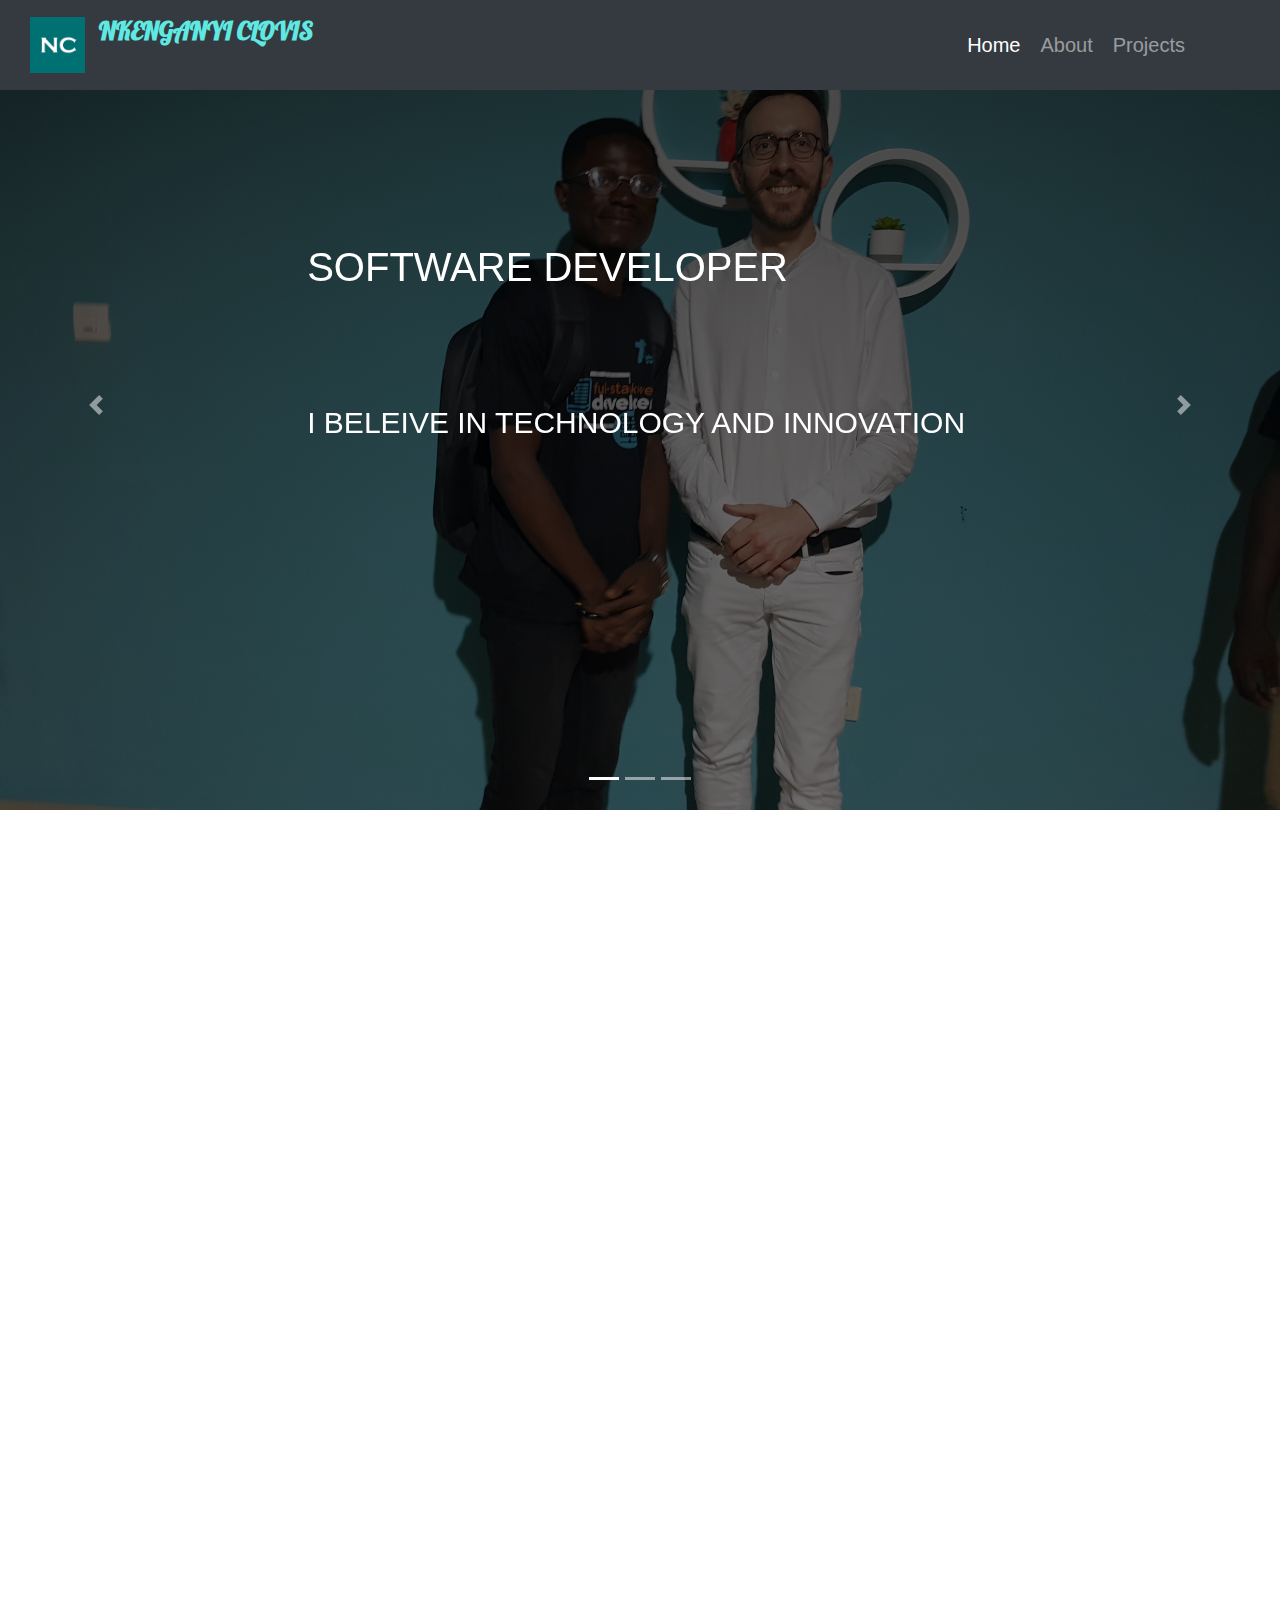
<file: index.html>
<!DOCTYPE html>
<html lang="en">
    <head>
        <meta charset="utf-8">
        <meta name='viewport' content='width=device-width, initial-scale=1.0'>
        <link rel="stylesheet" type="text/css" href="assets/main.css">
        <link rel="stylesheet" href="https://stackpath.bootstrapcdn.com/bootstrap/4.4.1/css/bootstrap.min.css" integrity="sha384-Vkoo8x4CGsO3+Hhxv8T/Q5PaXtkKtu6ug5TOeNV6gBiFeWPGFN9MuhOf23Q9Ifjh" crossorigin="anonymous">
        <script src="https://code.jquery.com/jquery-3.4.1.slim.min.js" integrity="sha384-J6qa4849blE2+poT4WnyKhv5vZF5SrPo0iEjwBvKU7imGFAV0wwj1yYfoRSJoZ+n" crossorigin="anonymous"></script>
        <script src="https://cdn.jsdelivr.net/npm/popper.js@1.16.0/dist/umd/popper.min.js" integrity="sha384-Q6E9RHvbIyZFJoft+2mJbHaEWldlvI9IOYy5n3zV9zzTtmI3UksdQRVvoxMfooAo" crossorigin="anonymous"></script>
        <script src="https://stackpath.bootstrapcdn.com/bootstrap/4.4.1/js/bootstrap.min.js" integrity="sha384-wfSDF2E50Y2D1uUdj0O3uMBJnjuUD4Ih7YwaYd1iqfktj0Uod8GCExl3Og8ifwB6" crossorigin="anonymous"></script>
        <link href="https://unpkg.com/aos@2.3.1/dist/aos.css" rel="stylesheet">
        <script src="https://unpkg.com/aos@2.3.1/dist/aos.js"></script>
        <link rel="stylesheet" href="https://fonts.googleapis.com/css?family=Galada|Lato|Pacifico|Sriracha&display=swap">

        <title>My Portfolio</title>
    </head>
        <body>
           
                <!-- Navigation -->
<nav class="navbar navbar-expand-lg navbar-dark bg-dark fixed-top">
    <div class="container">
      <img src="assets/icons/nc-color.png" alt="logo-icon" class="logo-icon">
      <a class="navbar-brand" href="https://www.facebook.com/nkenganyi.clovis.1?fref=comp"><p class="logo-name">NKENGANYI CLOVIS</p></a>
      <button class="navbar-toggler" type="button" data-toggle="collapse" data-target="#navbarResponsive" aria-controls="navbarResponsive" aria-expanded="false" aria-label="Toggle navigation">
            <span class="navbar-toggler-icon"></span>
          </button>
      <div class="collapse navbar-collapse" id="navbarResponsive">
        <ul class="navbar-nav ml-auto">
          <li class="nav-item active">
            <a class="nav-link" href="#">Home
                  <span class="sr-only">(current)</span>
                </a>
          </li>
          <li class="nav-item">
            <a class="nav-link" href="about.html">About</a>
          </li>
          <li class="nav-item">
            <a class="nav-link" href="services.html">Projects</a>
          </li>
        </ul>
      </div>
    </div>
  </nav>     

<!--Carousel Wrapper-->
<div id="carousel-example-1z" class="carousel slide carousel-fade" data-ride="carousel">
    <!--Indicators-->
    <ol class="carousel-indicators">
      <li data-target="#carousel-example-1z" data-slide-to="0" class="active"></li>
      <li data-target="#carousel-example-1z" data-slide-to="1"></li>
      <li data-target="#carousel-example-1z" data-slide-to="2"></li>
    </ol>
    <!--/.Indicators-->
    <!--Slides-->
    <div class="carousel-inner" role="listbox">
      <!--First slide-->
      <div class="carousel-item active hero-img1">
        <div class="main-caption">
          <h2 class="main-caption-text" data-aos="fade-right" data-aos-duration="3000">SOFTWARE DEVELOPER</h2>
        </div>
      <h4 class="hero-text" data-aos="zoom-out-down" data-aos-duration="3000">
        I BELEIVE IN TECHNOLOGY AND INNOVATION
      </h4>
      </div>
      <!--/First slide-->

      <!--Second slide-->
      <div class="carousel-item hero-img2">
          <div class="main-caption">
            <h2 class="main-caption-text">SOFTWARE DEVELOPER</h2>
          </div>
          <h4 class="hero-text">
            I BELEIVE IN TECHNOLOGY AND INNOVATION
          </h4>
      </div>
      <!--/Second slide-->

      <!--Third slide-->
      <div class="carousel-item hero-img3">
          <div class="main-caption">
            <h2 class="main-caption-text">SOFTWARE DEVELOPER</h2>
          </div>
          <h4 class="hero-text">
            I BELEIVE IN TECHNOLOGY AND INNOVATION
          </h4>
      </div>
      <!--/Third slide-->
    </div>
    <!--/.Slides-->


    <!--Controls-->
    <a class="carousel-control-prev" href="#carousel-example-1z" role="button" data-slide="prev">
      <span class="carousel-control-prev-icon" aria-hidden="true"></span>
      <span class="sr-only">Previous</span>
    </a>
    <a class="carousel-control-next" href="#carousel-example-1z" role="button" data-slide="next">
      <span class="carousel-control-next-icon" aria-hidden="true"></span>
      <span class="sr-only">Next</span>
    </a>
    <!--/.Controls-->
  </div>
  <!--/.Carousel Wrapper-->
  
  

<section class="jumbotron" data-aos="fade-up" data-aos-duration="3000">
  <div class="container-fluid">
    <div class="row">
      <div class="col-lg-12 section-features">
        <p class="article-1">
          <strong>Nkenganyi</strong> Tajocha Clovis is a tech enthusiast who has a vision and this vision 
          is aimed at changing technology in Cameroon as a whole, and putting Cameroon on 
          the map when it comes to technology.<br /> This is my Portfolio site which is aimed at showcasing 
          my personality that the world needs to know, be it career-wise (in the field of technology and business).
          <br />As a young man, i tend to be very passionate about entrepreneurship which is important to my 
          daily growth in life, psychologically and financially.
        </p>
        <h3 class="section-header" >The Entrepreneurial Mindset</h3>
        <p class="article-2">
          The entrepreneurial mindset is a mindset which deals with a certain way of thinking<br />
          It is the way in which you approach challenges and mistakes. It is about an inherent 
          need to improve your  skill set and to try and try again.<br />
        </p>
        <p class="article-3">  
          <strong style="color: #1c87c9; margin-top: 70px;">Why is it important??</strong><br /> The entrepreneurial mindset is what you need to propel yourself forward.<br />
          This mindset can dim as you get entrenched in the daily grind of entrepreneurship.<br />
          But by making an effort to embody this mindset, you position yourself to meet everyday 
          challenges and experience growth.
        </p>
      </div>
    </div>
  </div>
</section>



        <div class="bd-example" data-aos="fade-up" data-aos-duration="3000">
            <div id="carouselExampleCaptions" class="carousel slide" data-ride="carousel">
              <ol class="carousel-indicators">
                <li data-target="#carouselExampleCaptions" data-slide-to="0" class="active"></li>
                <li data-target="#carouselExampleCaptions" data-slide-to="1"></li>
                <li data-target="#carouselExampleCaptions" data-slide-to="2"></li>
              </ol>
              <div class="carousel-inner">
                <div class="carousel-item active">
                  <img src="assets/images/Dr.Gervais.jpg" class="d-block-1 w-100" alt="itext-align: center;">
                  <div class="carousel-caption d-none d-md-block">
                    <h5>EVENTS AT SEVEN ACADEMY</h5>
                  </div>
                </div>
                <div class="carousel-item">
                  <img src="assets/images/group-photo.jpg" class="d-block-1 w-100" alt="images/hero-img.jpg">
                  <div class="carousel-caption d-none d-md-block">
                    <h5>EVENTS AT SEVEN ACADEMY</h5>
                  </div>
                </div>
                <div class="carousel-item">
                  <img src="assets/images/conference.jpg" class="d-block-1 w-100" alt="images/hero-img.jpg">
                  <div class="carousel-caption d-none d-md-block">
                    <h5>TEVENTS AT SEVEN ACADEMY</h5>
                  </div>
                </div>
              </div>
              <a class="carousel-control-prev" href="#carouselExampleCaptions" role="button" data-slide="prev">
                <span class="carousel-control-prev-icon" aria-hidden="true"></span>
                <span class="sr-only">Previous</span>
              </a>
              <a class="carousel-control-next" href="#carouselExampleCaptions" role="button" data-slide="next">
                <span class="carousel-control-next-icon" aria-hidden="true"></span>
                <span class="sr-only">Next</span>
              </a>
            </div>
          </div>

      

<!-- Button trigger modal -->
<button type="button" class="btn btn-follow btn-primary" data-toggle="modal" data-target="#exampleModalScrollable">
  Follow Me!
</button>

<!-- Modal -->
<div class="modal fade" id="exampleModalScrollable" tabindex="-1" role="dialog" aria-labelledby="exampleModalScrollableTitle" aria-hidden="true">
  <div class="modal-dialog modal-dialog-scrollable" role="document">
    <div class="modal-content">
      <div class="modal-header">
        <h5 class="modal-title" id="exampleModalScrollableTitle">MY SOCIAL MEDIA PLATFORMS</h5>
        <button type="button" class="close" data-dismiss="modal" aria-label="Close">
          <span aria-hidden="true">&times;</span>
        </button>
      </div>
      <div class="modal-body">
       You can get in touch with me through the following social media links below:
       <div class="modal-logo">
         <p><a href="https://www.facebook.com/nkenganyi.clovis.1?fref=comp"><img src ="assets/icons/facebook.svg" class="modal-logos"></a></p>
         <p><a href="https://www.pinterest.com/sociale965/"><img src ="assets/icons/pinterest.png" class="modal-logos"></a></p>
      </div>
      </div>
      <div class="modal-footer">
        <button type="button" class="btn btn-danger" data-dismiss="modal">Close</button>
      </div>
    </div>
  </div>
</div>

            <footer>
              <div class="mt-5 pt-5 pb-5 footer" data-aos="fade-up" data-aos-duration="3000">
                <div class="container">
                  <div class="row">
                    <div class="col-lg-5 col-xs-12 about-company">
                      <h3>LINKS</h3>
                      <p class="pr-5 text-white-50">You can get to me through my following social media links below </p>
                      <p><a href="https://www.facebook.com/nkenganyi.clovis.1?fref=comp"><img src ="assets/icons/facebook.svg" class="fb-logo"></a></p>
                    </div>
                    
                    <div class="col-lg-4 col-xs-12 location">
                      <h3 class="mt-lg-0 mt-sm-4">Location</h3>
                      <p>My current location is in Douala</p>
                      <p class="mb-0"><i class="fa fa-phone mr-3"></i>BUEA-MOLYKO</p>
                      <p><i class="fa fa-envelope-o mr-3"></i>sociale965@gmail.com</p>
                    </div>
                  </div>
                  <div class="row mt-5">
                    <div class="col copyright">
                      <p class=""><small class="text-white-50">© Clovis 2020. All Rights Reserved.</small></p>
                    </div>
                  </div>
                </div>
                </div>
            </footer>
  
          <script>
            AOS.init();
        </script>
        </body>
</html>
</file>
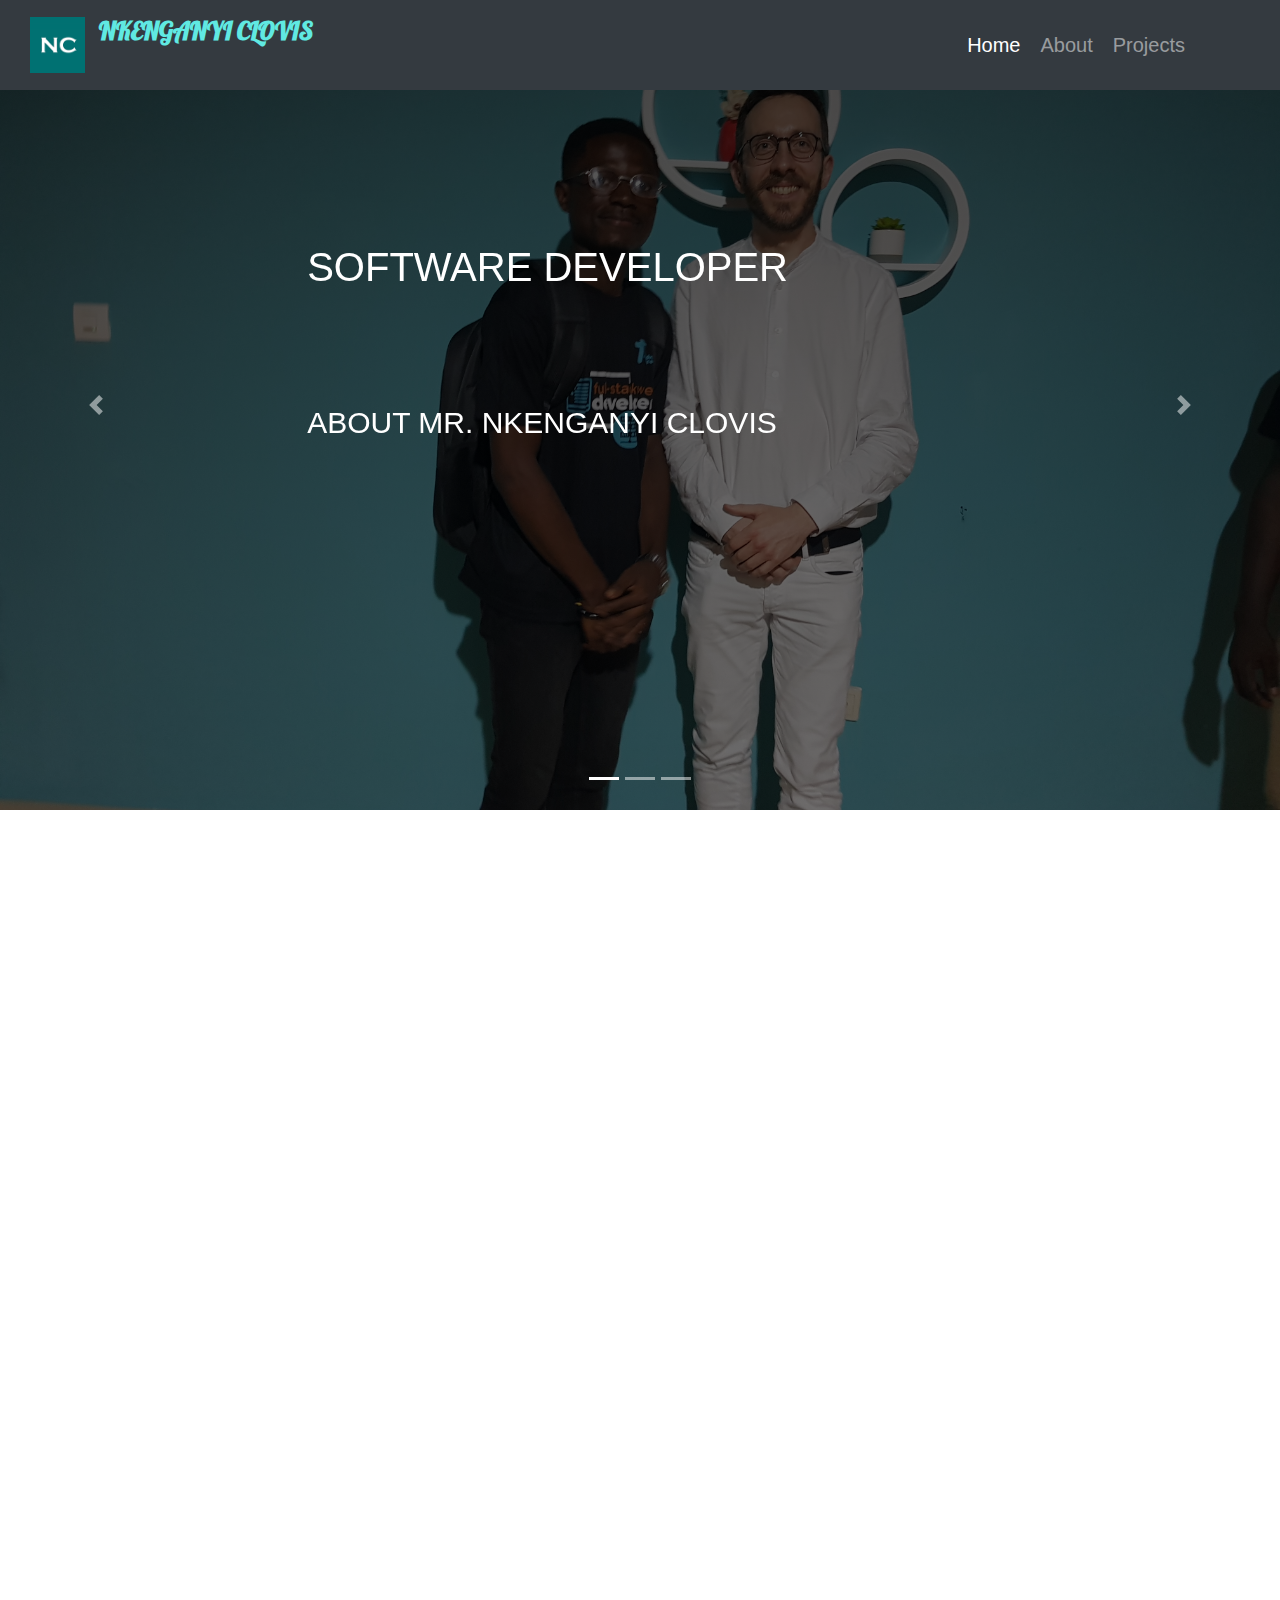
<file: about.html>
<!DOCTYPE html>
<html>
    <head>
            <meta charset="utf-8">
            <meta name='viewport' content='width=device-width, initial-scale=1.0'>
            <link rel="stylesheet" type="text/css" href="main.css">
            <link rel="stylesheet" href="https://stackpath.bootstrapcdn.com/bootstrap/4.4.1/css/bootstrap.min.css" integrity="sha384-Vkoo8x4CGsO3+Hhxv8T/Q5PaXtkKtu6ug5TOeNV6gBiFeWPGFN9MuhOf23Q9Ifjh" crossorigin="anonymous">
            <script src="https://code.jquery.com/jquery-3.4.1.slim.min.js" integrity="sha384-J6qa4849blE2+poT4WnyKhv5vZF5SrPo0iEjwBvKU7imGFAV0wwj1yYfoRSJoZ+n" crossorigin="anonymous"></script>
    <script src="https://cdn.jsdelivr.net/npm/popper.js@1.16.0/dist/umd/popper.min.js" integrity="sha384-Q6E9RHvbIyZFJoft+2mJbHaEWldlvI9IOYy5n3zV9zzTtmI3UksdQRVvoxMfooAo" crossorigin="anonymous"></script>
    <script src="https://stackpath.bootstrapcdn.com/bootstrap/4.4.1/js/bootstrap.min.js" integrity="sha384-wfSDF2E50Y2D1uUdj0O3uMBJnjuUD4Ih7YwaYd1iqfktj0Uod8GCExl3Og8ifwB6" crossorigin="anonymous"></script>
    <link href="https://unpkg.com/aos@2.3.1/dist/aos.css" rel="stylesheet">
    <script src="https://unpkg.com/aos@2.3.1/dist/aos.js"></script>
    <link  rel="stylesheet" href="https://fonts.googleapis.com/css?family=Galada|Lato|Pacifico|Sriracha&display=swap">
      
  
        <title>About Page</title>
    </head>
    <body>

                     <!-- Navigation -->
<nav class="navbar navbar-expand-lg navbar-dark bg-dark fixed-top">
    <div class="container">
      <img src="assets/icons/nc-color.png" alt="logo-icon" class="logo-icon">
      <a class="navbar-brand" href="https://www.pinterest.com/sociale965/"><p class="logo-name">NKENGANYI CLOVIS</p></a>
      <button class="navbar-toggler" type="button" data-toggle="collapse" data-target="#navbarResponsive" aria-controls="navbarResponsive" aria-expanded="false" aria-label="Toggle navigation">
            <span class="navbar-toggler-icon"></span>
          </button>
      <div class="collapse navbar-collapse" id="navbarResponsive">
        <ul class="navbar-nav ml-auto">
          <li class="nav-item active">
            <a class="nav-link" href="index.html">Home
                  <span class="sr-only">(current)</span>
                </a>
          </li>
          <li class="nav-item">
            <a class="nav-link" href="about.html">About</a>
          </li>
          <li class="nav-item">
            <a class="nav-link" href="services.html">Projects</a>
          </li>
        </ul>
      </div>
    </div>
  </nav>     

<!--Carousel Wrapper-->
<div id="carousel-example-1z" class="carousel slide carousel-fade" data-ride="carousel">
    <!--Indicators-->
    <ol class="carousel-indicators">
      <li data-target="#carousel-example-1z" data-slide-to="0" class="active"></li>
      <li data-target="#carousel-example-1z" data-slide-to="1"></li>
      <li data-target="#carousel-example-1z" data-slide-to="2"></li>
    </ol>
    <!--/.Indicators-->
    <!--Slides-->
    <div class="carousel-inner" role="listbox">
      <!--First slide-->
      <div class="carousel-item active hero-img1">
        <div class="main-caption">
          <h2 class ="main-caption-text" data-aos="fade-right" data-aos-duration="2000">SOFTWARE DEVELOPER</h2>
        </div>
      <h4 class="hero-text" data-aos="zoom-out-down" data-aos-duration="2000">
        ABOUT MR. NKENGANYI CLOVIS
      </h4>
      </div>
      <!--/First slide-->

      <!--Second slide-->
      <div class="carousel-item hero-img2">
          <div class="main-caption">
            <h2 class="main-caption-text">SOFTWARE DEVELOPER</h2>
          </div>
          <h4 class="hero-text">
            ABOUT MR. NKENGANYI CLOVIS
          </h4>
      </div>
      <!--/Second slide-->

      <!--Third slide-->
      <div class="carousel-item hero-img3">
          <div class="main-caption">
            <h2 class="main-caption-text">SOFTWARE DEVELOPER</h2>
          </div>
          <h4 class="hero-text">
            ABOUT MR. NKENGANYI CLOVIS
          </h4>
      </div>
      <!--/Third slide-->
    </div>
    <!--/.Slides-->


    <!--Controls-->
    <a class="carousel-control-prev" href="#carousel-example-1z" role="button" data-slide="prev">
      <span class="carousel-control-prev-icon" aria-hidden="true"></span>
      <span class="sr-only">Previous</span>
    </a>
    <a class="carousel-control-next" href="#carousel-example-1z" role="button" data-slide="next">
      <span class="carousel-control-next-icon" aria-hidden="true"></span>
      <span class="sr-only">Next</span>
    </a>
    <!--/.Controls-->
  </div>
  <!--/.Carousel Wrapper-->

  <section class="grid-of-6" data-aos="fade-up" data-aos-duration="3000">
    <div class="container-fluid">
      <div class="row">
        <div class="col-md-6 col-sm-12 col-xs-12 thumbnail-image">
          <h3 class="name">NKENGANYI CLOVIS</h3><hr class="line-clovis">
          <div class=" about-me-img">
            <img src="assets/images/office.jpg" alt="my-photo" class="img-fluid">
          </div>
        </div>
  
        <div class="col-lg-6 col-sm-12 col-xs-12">
          <h3 class="about-me">ABOUT ME</h3><hr class="line-about">
          <div class="about-container">
            <p class="about-info">
              I am called <strong>Nkenganyi Tajocha Clovis.</strong> I was born in a family of six, all of which are boys and 
              am the last born. All of my secondary school life (from form 1-5) was in G.H.S Batibo, in the North-West 
              region of Cameroon, and my high school life (lower and upper-sixth) was in G.H.S Buea-Rural Bokova.<br /> 
              Since as I always had a vision and passion for technology, I went on to do Software Engineering in the
              University of Siantou, Yaounde where I had a <strong>Higher National Diplomat (HND) in Software Engineering</strong> 
              during the 2018-2019 academic year<br /><br>
              I am currently doing <strong>Full Stack Web Application Development in 7 AdvanceD Academy</strong>, a First class
              IT training institute in Douala Cameroon.<br> Apart from tech, I am also passionate about 
              <strong>Digital Marketing</strong><br>
              The few hobbies which I like doing during my leisure time is watching football, watching funny
              videos and reading funny articles.
              In addition to that, I am also passionate about creating and writing funny articles.
            </p>
          </div>
        </div>
  
      </div>
    </div>
  </section>  

  <div class="card-group" data-aos="fade-up" data-aos-duration="3000">
    <div class="card">
      <img class="card-img-top" src="assets/images/css-books.jpeg" alt="Card image cap">
      <div class="card-body">
        <h5 class="card-title">QUOTES</h5>
        <p class="card-text">The more you study, the more you learn new things and most importantly, the more you earn</p>
    </div>
  </div>

    <div class="card">
      <img class="card-img-top" src="assets/images/course_5.jpg" alt="Card image cap">
      <div class="card-body">
        <h5 class="card-title">QUOTES</h5>
        <p class="card-text">There is no limit to what we can achieve in this life. So, never give up on your passion to succeed</p>
      </div>
    </div>

    <div class="card">
      <img class="card-img-top" src="assets/images/hero.png" alt="Card image cap">
      <div class="card-body">
        <h5 class="card-title">QUOTES</h5>
        <p class="card-text">If you open up in admitting your mistakes, it will only help you grow to become a better person in life.</p>
      </div>
    </div>
  </div>

  <footer>
      <div class="mt-5 pt-5 pb-5 footer" data-aos="fade-up" data-aos-duration="3000">
        <div class="container">
          <div class="row">
            <div class="col-lg-5 col-xs-12 about-company">
              <h3>LINKS</h3>
              <p class="pr-5 text-white-50">You can get to me through my following social media links below </p>
              <p><a href="https://www.facebook.com/nkenganyi.clovis.1?fref=comp"><img src ="assets/icons/facebook.svg" class="fb"></a></p>
            </div>
            
            <div class="col-lg-4 col-xs-12 location">
              <h3 class="mt-lg-0 mt-sm-4">Location</h3>
              <p>My current location is in Douala</p>
              <p class="mb-0"><i class="fa fa-phone mr-3"></i>BUEA-MOLYKO</p>
              <p><i class="fa fa-envelope-o mr-3"></i>sociale965@gmail.com</p>
            </div>
          </div>
          <div class="row mt-5">
            <div class="col copyright">
              <p class=""><small class="text-white-50">© 2020. All Rights Reserved.</small></p>
            </div>
          </div>
        </div>
        </div>
    </footer>


    
    <script>
      AOS.init();
    </script>
    </body>
</html>
</file>
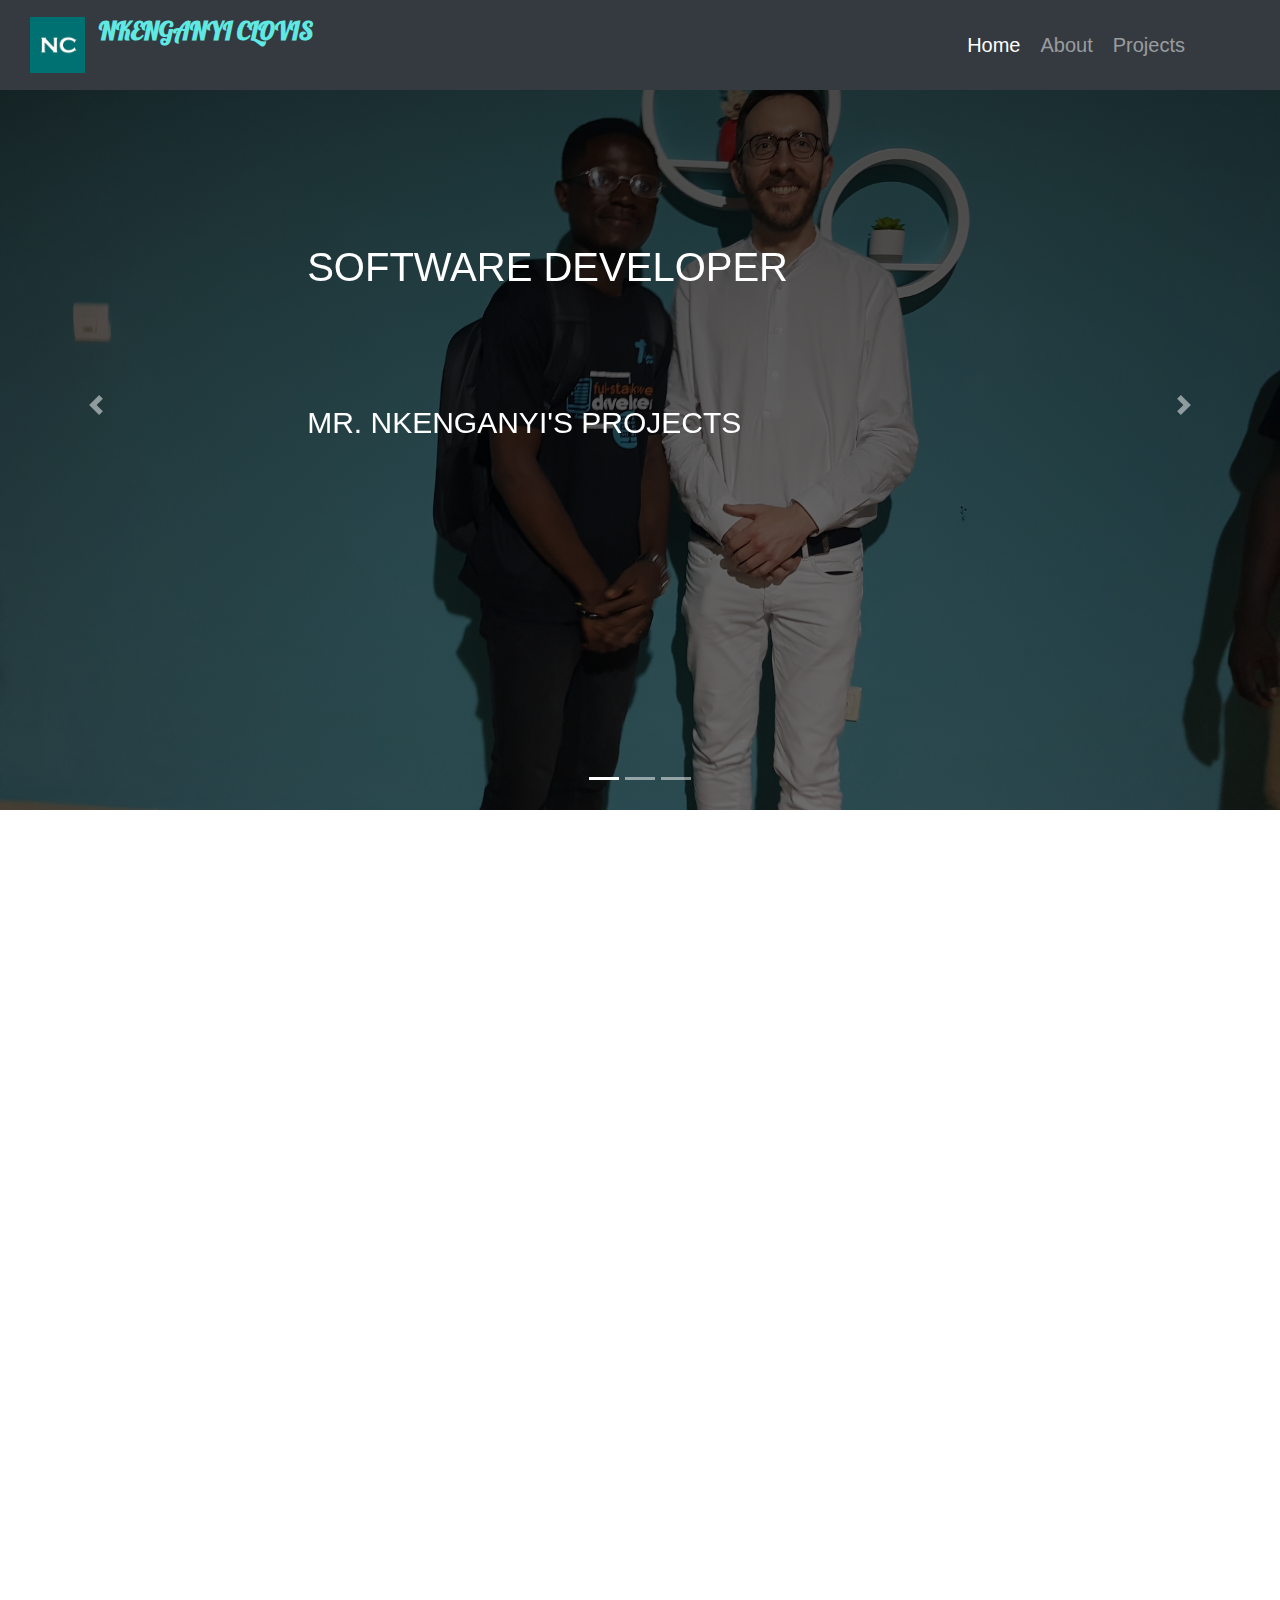
<file: services.html>
<!DOCTYPE html>
<html>
    <head>
        <title>Services Page</title>
        <meta charset="utf-8">
        <meta name='viewport' content='width=device-width, initial-scale=1.0'>
        <link rel="stylesheet" type="text/css" href="main.css">
        <link rel="stylesheet" href="https://stackpath.bootstrapcdn.com/bootstrap/4.4.1/css/bootstrap.min.css" integrity="sha384-Vkoo8x4CGsO3+Hhxv8T/Q5PaXtkKtu6ug5TOeNV6gBiFeWPGFN9MuhOf23Q9Ifjh" crossorigin="anonymous">
        <script src="https://code.jquery.com/jquery-3.4.1.slim.min.js" integrity="sha384-J6qa4849blE2+poT4WnyKhv5vZF5SrPo0iEjwBvKU7imGFAV0wwj1yYfoRSJoZ+n" crossorigin="anonymous"></script>
        <script src="https://cdn.jsdelivr.net/npm/popper.js@1.16.0/dist/umd/popper.min.js" integrity="sha384-Q6E9RHvbIyZFJoft+2mJbHaEWldlvI9IOYy5n3zV9zzTtmI3UksdQRVvoxMfooAo" crossorigin="anonymous"></script>
        <script src="https://stackpath.bootstrapcdn.com/bootstrap/4.4.1/js/bootstrap.min.js" integrity="sha384-wfSDF2E50Y2D1uUdj0O3uMBJnjuUD4Ih7YwaYd1iqfktj0Uod8GCExl3Og8ifwB6" crossorigin="anonymous"></script>
        <link href="https://unpkg.com/aos@2.3.1/dist/aos.css" rel="stylesheet">
        <script src="https://unpkg.com/aos@2.3.1/dist/aos.js"></script>
        <link rel="stylesheet" href="https://fonts.googleapis.com/css?family=Galada|Lato|Pacifico|Sriracha&display=swap" >
    </head>
    <body>

<!-- Navigation -->
<nav class="navbar navbar-expand-lg navbar-dark bg-dark fixed-top">
        <div class="container">
            <img src="assets/icons/nc-color.png" alt="logo-icon" class="logo-icon">
          <a class="navbar-brand" href="https://www.facebook.com/nkenganyi.clovis.1?fref=comp"><p class="logo-name">NKENGANYI CLOVIS</p></a>
          <button class="navbar-toggler" type="button" data-toggle="collapse" data-target="#navbarResponsive" aria-controls="navbarResponsive" aria-expanded="false" aria-label="Toggle navigation">
                <span class="navbar-toggler-icon"></span>
              </button>
          <div class="collapse navbar-collapse" id="navbarResponsive">
            <ul class="navbar-nav ml-auto">
              <li class="nav-item active">
                <a class="nav-link" href="index.html">Home
                      <span class="sr-only">(current)</span>
                    </a>
              </li>
              <li class="nav-item">
                <a class="nav-link" href="about.html">About</a>
              </li>
              <li class="nav-item">
                <a class="nav-link" href="services.html">Projects</a>
              </li>
            </ul>
          </div>
        </div>
      </nav>     
    
    <!--Carousel Wrapper-->
    <div id="carousel-example-1z" class="carousel slide carousel-fade" data-ride="carousel">
        <!--Indicators-->
        <ol class="carousel-indicators">
          <li data-target="#carousel-example-1z" data-slide-to="0" class="active"></li>
          <li data-target="#carousel-example-1z" data-slide-to="1"></li>
          <li data-target="#carousel-example-1z" data-slide-to="2"></li>
        </ol>
        <!--/.Indicators-->
        <!--Slides-->
        <div class="carousel-inner" role="listbox">
          <!--First slide-->
          <div class="carousel-item active hero-img1">
            <div class="main-caption">
              <h2 class="main-caption-text" data-aos="fade-right" data-aos-duration="2000">SOFTWARE DEVELOPER</h2>
            </div>
          <h4 class="hero-text" data-aos="zoom-out-down" data-aos-duration="2000">
            MR. NKENGANYI'S PROJECTS
          </h4>
          </div>
          <!--/First slide-->
    
          <!--Second slide-->
          <div class="carousel-item hero-img2">
              <div class="main-caption">
                <h2 class="main-caption-text">SOFTWARE DEVELOPER</h2>
              </div>
              <h4 class="hero-text">
                MR. NKENGANYI'S PROJECTS
              </h4>
          </div>
          <!--/Second slide-->
    
          <!--Third slide-->
          <div class="carousel-item hero-img3">
              <div class="main-caption">
                <h2 class="main-caption-text">SOFTWARE DEVELOPER</h2>
              </div>
              <h4 class="hero-text">
                MR. NKENGANYI'S PROJECTS
              </h4>
          </div>
          <!--/Third slide-->
        </div>
        <!--/.Slides-->
    
        <!--Controls-->
        <a class="carousel-control-prev" href="#carousel-example-1z" role="button" data-slide="prev">
          <span class="carousel-control-prev-icon" aria-hidden="true"></span>
          <span class="sr-only">Previous</span>
        </a>
        <a class="carousel-control-next" href="#carousel-example-1z" role="button" data-slide="next">
          <span class="carousel-control-next-icon" aria-hidden="true"></span>
          <span class="sr-only">Next</span>
        </a>
        <!--/.Controls-->
      </div>
      <!--/.Carousel Wrapper-->

      <section class="jumbotron" data-aos="fade-up" data-aos-duration="3000">
        <div class="container-fluid">
          <div class="row">
            <div class="col-lg-12 section-features">
                <h3 class="project-header">MY PROJECTS</h3>
              <p class="project-article">
                  I am currently working on a website and a blog for <b>Gold Coast,</b> a fashion line which is 
                  aimed at changing the view of street fashion in Cameroon. <br> I am also working on 
                  <b>THE JASONS FOUNDATION</b>, which aimed at providing assistance to the internal displaced (IDP) 
                  in Cameroon through the Anglophone crisis.<br> A Snippet of THE JASONS FOUNDATION has already been
                  hosted online. You can check out the link on <a href="jasonsfoundation.com">jasonsfoundation.com</a> <br>
                  The site is still under construction and a working progress.
                  <h3 class="project-sub-header">Programming Technologies</h3>After 3 years in the programming 
                      field now, I have come across various programming technologies, and i have worked with a few, such as:<br>
                      <b>C, C++, HTML, CSS, JavaScript, My SQL.</b> I have also worked with some JavaScript libraries and frame works 
                      such as <b>React JS, Angular JS, Vue JS</b> I have also been working with <b>bootstrap</b> which helps me for 
                      website responsiveness.<br> I have also worked with some back-end technologies such as <b>Firebase and Mongo DB</b>
            </div>
          </div>
        </div>
       </section>
      

      <footer>
            <div class="mt-5 pt-5 pb-5 footer" data-aos="fade-up" data-aos-duration="3000">
              <div class="container">
                <div class="row">
                  <div class="col-lg-5 col-xs-12 about-company">
                    <h3>LINKS</h3>
                    <p class="pr-5 text-white-50">You can get to me through my following social media links below </p>
                    <p><a href="https://www.facebook.com/nkenganyi.clovis.1?fref=comp"><img src ="assets/icons/facebook.svg" class="fb"></a></p>
                  </div>
                  
                  <div class="col-lg-4 col-xs-12 location">
                    <h3 class="mt-lg-0 mt-sm-4">Location</h3>
                    <p>My current location is in Douala</p>
                    <p class="mb-0"><i class="fa fa-phone mr-3"></i>BUEA-MOLYKO</p>
                    <p><i class="fa fa-envelope-o mr-3"></i>sociale965@gmail.com</p>
                  </div>
                </div>
                <div class="row mt-5">
                  <div class="col copyright">
                    <p class=""><small class="text-white-50">© 2020. All Rights Reserved.</small></p>
                  </div>
                </div>
              </div>
              </div>
          </footer>

        <script>
          AOS.init();
      </script>

    </body>
</html>
</file>
<file: assets/main.css>
/*-------BASIC PAGE SETUP-----*/

*{
	margin: 0;
	padding: 0;
	box-sizing: border-box;
}

html {
	background-color:#fff;
	color: #555;
	font-family: 'lato', 'Arial', sans-serif;
	font-weight: 300;
	font-size: 20px;
	text-rendering: optimizeLegibility;
}

.body {
    font-family: 'Bangers', cursive;
    font-family: 'Molle', cursive;
} 




/*----JUMBOTRON SECTION FOR THE HEADER------*/

.navbar-brand {
	color: #60e9e2 !important;
	font-weight: 800;
	font-family: 'Galada', cursive, 'Franklin Gothic Medium', 'Arial Narrow', Arial, sans-serif;
}

.nav-link:hover { 
		color: #60e9e2 !important;
		transition: 1s;
}

header {
	border-radius: 0;
}

@media only screen and (max-width: 700px) {
	.carousel-item {
        height: 40vh;
	}
	
} 




/*======= STYLING FOR ALL THE LOGOS ========*/
.logo-icon {
	width: 5%;
	margin-left: -5% !important;
}

@media only screen and (max-width: 1000px) {
  .logo-icon { 
		width: 10%;
		margin-left: 0% !important;
	}
}

@media only screen and (max-width: 465px) {
  .logo-icon { 
		margin-top: -5px !important;
	}
}

.logo-name {
	margin-left: 14px;
}

@media only screen and (max-width: 1000px) {
  .logo-name {
	  margin-left: 8px;
  }
}

@media only screen and (max-width: 465px) {
  .logo-icon { 
		margin-left: 5px !important;
	}
}

.modal-logos {
	width: 10%;
}





/*=== STYLING FOR THE HEADER IMAGES ===*/

.hero-img1 {
	background-image: linear-gradient(rgba(0,0,0,0.7), rgba(0,0,0,0.5) ), url(images/Dr.Gervais.jpg);
	background-repeat: no-repeat;
	background-size: cover;
	background-attachment: fixed;
	background-position: top;
	height: 90vh;
	color:#fff;
}

@media only screen and (max-width: 374px) {
	.hero-img1 {
		background-image: linear-gradient(rgba(0,0,0,0.7), rgba(0,0,0,0.5) ), url(images/course_6.jpg);
		background-position: center;
		height: 90vh;
	}
} 

.hero-img2 {
	background-image: linear-gradient(rgba(0,0,0,0.7), rgba(0,0,0,0.5) ), url(images/developers-1.jpg);
	background-repeat: no-repeat;
	background-size: cover;
	background-attachment: fixed;
	background-position: center;
	height: 90vh;
	color:#fff;
}

.hero-img3 {
	background-image: linear-gradient(rgba(0,0,0,0.7), rgba(0,0,0,0.5) ), url(images/pc.jpg);
	background-repeat: no-repeat;
	background-size: cover;
	background-attachment: fixed;
	background-position: center;
	height: 90vh;
	color:#fff;
}


.main-caption {
	position: absolute;
	bottom: 0;
	left: 24%;
	top: 30%;
	font-weight: 900px;
}



/*=== MEDIA QUERIES FOR MAIN CAPTION CONTAINER===*/

@media only screen and (max-width: 730px) {
	.main-caption {
			left: 20%;
			font-weight: 200;
	}
} 

@media only screen and (max-width: 470px) {
	.main-caption {
			left: 10%;
			font-weight: 100;
	}
} 

@media only screen and (max-width: 406px) {
	.main-caption {
			left: 6%;
	}
} 




/*=== MEDIA QUERIES FOR MAIN CAPTION TEXT ===*/

@media only screen and (max-width: 730px) {
	.main-caption-text {
			left: 20%;
			font-weight: 100;
			font-size: 30px;
	}
} 

@media only screen and (max-width: 332px) {
	.main-caption-text {
			font-size: 13px;
			text-align: center;
			font-weight: 300;	
	}
} 

@media only screen and (max-width: 399px) {
	.main-caption-text {
			text-align: center;
	}
} 

@media only screen and (max-width: 470px) {
	.main-caption-text {
			font-size: 30px;
			font-weight: 300;	
	}
} 



/*=== MEDIA QUERIES FOR HERO TEXT ===*/

.hero-text {
	position: absolute;
	bottom: 0;
	left: 24%;
	top: 50%;
	font-weight: 20px;
}

@media only screen and (max-width: 730px) {
	.hero-text{
			left: 20%;
	}
} 

@media only screen and (max-width: 436px) {
	.hero-text{
			left: 12%;
			font-size: 25px;
			margin-top: 40px;
	}
} 

@media only screen and (max-width: 376px) {
	.hero-text{
			font-size: 22px;
	}
} 

@media only screen and (max-width: 438px) {
	.hero-text{
			font-size: 20px;
	}
} 

@media only screen and (max-width: 468px) {
	.hero-text{
			text-align: center;
			left: 42px;
			font-size: 25px;
	}
} 

@media only screen and (max-width: 470px) {
	.hero-text{
			left: 3%;
			text-align: center;
	}
} 

@media only screen and (max-width: 503px) {
	.hero-text {
			left: 2%;
			text-align: center;
	}
} 

@media only screen and (max-width: 624px) {
	.hero-text{
			left: 5%;
			text-align: center;
	}
} 

@media only screen and (max-width: 700px) {
	.hero-text{
			margin-top: 15px;
	}
} 




/*========== SECTION FOR JUMBOTRON CONTENTS ==========*/


.jumbotron {
	background-color:rgba(240, 233, 233, 0.37);
	position: relative;
	margin-top: 6%;
	margin-bottom: 8%;
}

.article-1 {
	margin-right: 50px;
	margin-left: 50px;
	text-align: justify;
}

.article-2 {
	margin-right: 50px;
	margin-left: 50px;
	text-align: justify;
}

.article-3 {
	margin-right: 50px;
	margin-left: 50px;
	text-align: justify;
}

@media only screen and (max-width: 476px) {
	.article-1{
			margin-right: 10px;
			margin-left: 10px;
			text-align: left;
	}
} 

@media only screen and (max-width: 476px) {
	.article-2{
			margin-right: 10px;
			margin-left: 10px;
			text-align: left;
	}
} 

@media only screen and (max-width: 476px) {
	.article-3{
			margin-right: 8px;
			margin-left: 10px;
			text-align: left;
	}
} 

.section-header {
	text-transform: uppercase;
	text-align: center;
	color: #1c87c9;
	margin-top: 7%;
	margin-bottom: 2%;
	font-size: 40px;
	font-weight: 800;
}

@media only screen and (max-width: 324px) {
	.section-header {
			font-size: 25px;
			margin-top: 15%;
			margin-left: 10px;
			margin-right: 10px;
			text-align: center;
	}
} 


@media only screen and (max-width: 429px) {
	.section-header {
			font-size: 25px;
			text-align: center;
	}
} 

@media only screen and (max-width: 372px) {
	.section-header {
			font-size: 20px;
			margin-top: 15%;
	}
} 

@media only screen and (max-width: 786px) {
	.section-header {
			font-size: 22px;
			text-align: center;
	}
} 


/*======== CAROUSEL SECTION =========*/

.d-block-1 {
	height: 100vh;
}

@media only screen and (max-width: 700px) {
	.d-block-1 {
      height: 40vh;
	}
	
}


/*======== MODAL SECTION FOR LINKS ========*/


.modal-title {
	color:#1c87c9;
	font-weight: 700;
}

@media only screen and (max-width: 318px) {
	.modal-title {
			font-size: 20px;
			color:#1c87c9;
	}

}

.btn-follow {
	left: 46% !important;
	margin-top: 39px !important;
	border-radius: 30px !important;
	position: relative;
	border-color: transparent !important;

	-webkit-animation-name: example; /* Chrome, Safari, Opera */
    -webkit-animation-duration: 1.5s; /* Chrome, Safari, Opera */
    animation-name: example;
		animation-duration: 1.5s;
		animation-iteration-count: infinite;		
}

/* Chrome, Safari, Opera */
@-webkit-keyframes example {
	from {background-color:#007bff;}
	to   {background-color: rgb(233, 146, 48);}
}

@media only screen and (max-width: 700px) {
  .btn-folow {
	    left: 40% !important;
  }
}

@media only screen and (max-width: 700px) {
  .btn-follow {
	    left: 36% !important;
  }
}





/*=================== STYLING FOR THE ABOUT PAGE ==================*/



/*========== STYLING FOR THE CARDS ON THE ABOUT PAGE ==========*/


.card {
	box-shadow: 2px 2px 2px 2px rgb(128, 124, 124);
	transition: transform .5s;
}

.card:hover {
	box-shadow: 2px 2px 2px 2px rgb(128, 124, 124);
	cursor: pointer;
	-ms-transform: scale(.95); /* IE 9 */
  -webkit-transform: scale(.95); /* Safari 3-8 */
  transform: scale(.95); 
}

.card-group {
	margin-top: 7%;
}

.card-title {
    color: #1c87c9;
}

.card-text {
	color: black;
	font-family: serif;
	font-weight: 700;
}


/*===== STYLING FOR THE ABOUT SECTION CONTAINER ===*/

.grid-of-6 { 
	background-color: rgba(240, 233, 233, 0.37);
	position: relative;
	margin-top: 7%;
}




/*============ STYLING FOR THE ABOUT HEADER ================*/


.about-me {
	text-transform: uppercase;
	text-align: center;
	color: #1c87c9;
	margin-top: 10%;
	margin-bottom: 2%;
	font-size: 35px;
	font-weight: 600;
}

/*===== MEDIA QUERY FOR ABOUT ME HEADER ======*/

@media only screen and (max-width: 440px) {
	.about-me {
    font-size: 30px;
	}
}

.about-info {
	text-align: justify;
	margin-left: 10px;
}

@media only screen and (max-width: 440px) {
	.about-info {
    text-align: left;
	}
}

.img-fluid {
	background-attachment: fixed;
	width: 100%;
	opacity: 0.85;
	transform: scale(1);
	transition: transform 0.5s opacity 0.5s;
	height: 80%;
}

.img-fluid:hover {
	opacity: 1;
	transform: scale(1.03);
	transition: 1.5s;
}


.name {
	text-transform: uppercase;
	text-align: center;
	color: #1c87c9;
	margin-top: 10%;
	margin-bottom: 2%;
	font-size: 35px;
	font-weight: 600;
}

@media only screen and (max-width: 440px) {
	.name {
    font-size: 30px;
	}
}

.line-clovis {
	background-color: #1c87c9;
	padding: 0.35px;
	position: relative;
	width: 73.5%;
	align-self: center;
}

.line-about {
	background-color: #1c87c9;
	padding: 0.35px;
	position: relative;
	width: 63%;
	align-self: center;
}



/*=============STYLING FOR THE PROJECTS PAGE=================*/

.prgramming-technologies {
	margin-left: 30px;
}

.project-header {
	text-transform: uppercase;
	text-align: center;
	color: #1c87c9;
	margin-bottom: 2%;
	font-size: 40px;
	font-weight: 800;
}

@media only screen and (max-width: 324px) {
	.project-header {
			font-size: 25px;
			margin-top: 15%;
			margin-left: 10px;
			margin-right: 10px;
			text-align: center;
	}
} 


@media only screen and (max-width: 550px) {
	.project-header {
			font-size: 25px;
			text-align: center;
	}
} 

.project-article {
	text-align: justify;
} 

@media only screen and (max-width: 698px) {
	.project-article {
			text-align: left;
	}
} 

.project-sub-header {
	text-align: left;
	color: #1c87c9;
	margin-top: 4%;
	margin-bottom: 2%;
	font-size: 30px;
	font-weight: 300;
}

@media only screen and (max-width: 432px) {
	.project-sub-header {
			font-size: 25px;
			margin-top: 15%;
	}
} 

@media only screen and (max-width: 372px) {
	.project-sub-header {
			font-size: 20px;
			margin-left: 0px;
	}
} 




/*========= STYLING FOR THE FOOTER SECTION ===========*/

.footer {
	background: #152F4F;
	color:white;
}

	.links{
		list-style: none;
		ul {list-style-type: none;}
	  li a{
		color: white;
		transition: color .2s;
		&:hover{
		  text-decoration:none;
		  color:#4180CB;
		  }
	  }
	}  

	.about-company{
	  i{font-size: 25px;}
	  a{
		color:white;
		transition: color .2s;
		&:hover{color:#4180CB}
	  }
	} 

	.location{
	  i{font-size: 18px;}
	}

	.copyright p{border-top:1px solid rgba(255,255,255,.1);} 
  }

  .fb-logo{
     color: #007bff !important;
  }
</file>
<file: main.css>
/*-------BASIC PAGE SETUP-----*/

*{
	margin: 0;
	padding: 0;
	box-sizing: border-box;
}

html {
	background-color:#fff;
	color: #555;
	font-family: 'lato', 'Arial', sans-serif;
	font-weight: 300;
	font-size: 20px;
	text-rendering: optimizeLegibility;
}

.body {
    font-family: 'Bangers', cursive;
    font-family: 'Molle', cursive;
} 




/*----JUMBOTRON SECTION FOR THE HEADER------*/

.navbar-brand {
	color: #60e9e2 !important;
	font-weight: 800;
	font-family: 'Galada', cursive, 'Franklin Gothic Medium', 'Arial Narrow', Arial, sans-serif;
}

.nav-link:hover { 
		color: #60e9e2 !important;
		transition: 1s;
}

header {
	border-radius: 0;
}

@media only screen and (max-width: 700px) {
	.carousel-item {
        height: 40vh;
	}
	
} 




/*======= STYLING FOR ALL THE LOGOS ========*/
.logo-icon {
	width: 5%;
	margin-left: -5% !important;
}

@media only screen and (max-width: 1000px) {
  .logo-icon { 
		width: 10%;
		margin-left: 0% !important;
	}
}

@media only screen and (max-width: 465px) {
  .logo-icon { 
		margin-top: -5px !important;
	}
}

.logo-name {
	margin-left: 14px;
}

@media only screen and (max-width: 1000px) {
  .logo-name {
	  margin-left: 8px;
  }
}

@media only screen and (max-width: 465px) {
  .logo-icon { 
		margin-left: 5px !important;
	}
}

.modal-logos {
	width: 10%;
}





/*=== STYLING FOR THE HEADER IMAGES ===*/

.hero-img1 {
	background-image: linear-gradient(rgba(0,0,0,0.7), rgba(0,0,0,0.5) ), url(assets/images/Dr.Gervais.jpg);
	background-repeat: no-repeat;
	background-size: cover;
	background-attachment: fixed;
	background-position: top;
	height: 90vh;
	color:#fff;
}

@media only screen and (max-width: 374px) {
	.hero-img1 {
		background-image: linear-gradient(rgba(0,0,0,0.7), rgba(0,0,0,0.5) ), url(assets/images/course_6.jpg);
		background-position: center;
		height: 90vh;
	}
} 

.hero-img2 {
	background-image: linear-gradient(rgba(0,0,0,0.7), rgba(0,0,0,0.5) ), url(assets/images/developers-1.jpg);
	background-repeat: no-repeat;
	background-size: cover;
	background-attachment: fixed;
	background-position: center;
	height: 90vh;
	color:#fff;
}

.hero-img3 {
	background-image: linear-gradient(rgba(0,0,0,0.7), rgba(0,0,0,0.5) ), url(assets/images/pc.jpg);
	background-repeat: no-repeat;
	background-size: cover;
	background-attachment: fixed;
	background-position: center;
	height: 90vh;
	color:#fff;
}


.main-caption {
	position: absolute;
	bottom: 0;
	left: 24%;
	top: 30%;
	font-weight: 900px;
}



/*=== MEDIA QUERIES FOR MAIN CAPTION CONTAINER===*/

@media only screen and (max-width: 730px) {
	.main-caption {
			left: 20%;
			font-weight: 200;
	}
} 

@media only screen and (max-width: 470px) {
	.main-caption {
			left: 10%;
			font-weight: 100;
	}
} 

@media only screen and (max-width: 406px) {
	.main-caption {
			left: 6%;
	}
} 




/*=== MEDIA QUERIES FOR MAIN CAPTION TEXT ===*/

@media only screen and (max-width: 730px) {
	.main-caption-text {
			left: 20%;
			font-weight: 100;
			font-size: 30px;
	}
} 

@media only screen and (max-width: 332px) {
	.main-caption-text {
			font-size: 13px;
			text-align: center;
			font-weight: 300;	
	}
} 

@media only screen and (max-width: 399px) {
	.main-caption-text {
			text-align: center;
	}
} 

@media only screen and (max-width: 470px) {
	.main-caption-text {
			font-size: 30px;
			font-weight: 300;	
	}
} 



/*=== MEDIA QUERIES FOR HERO TEXT ===*/

.hero-text {
	position: absolute;
	bottom: 0;
	left: 24%;
	top: 50%;
	font-weight: 20px;
}

@media only screen and (max-width: 730px) {
	.hero-text{
			left: 20%;
	}
} 

@media only screen and (max-width: 436px) {
	.hero-text{
			left: 12%;
			font-size: 25px;
			margin-top: 40px;
	}
} 

@media only screen and (max-width: 376px) {
	.hero-text{
			font-size: 22px;
	}
} 

@media only screen and (max-width: 438px) {
	.hero-text{
			font-size: 20px;
	}
} 

@media only screen and (max-width: 468px) {
	.hero-text{
			text-align: center;
			left: 42px;
			font-size: 25px;
	}
} 

@media only screen and (max-width: 470px) {
	.hero-text{
			left: 3%;
			text-align: center;
	}
} 

@media only screen and (max-width: 503px) {
	.hero-text {
			left: 2%;
			text-align: center;
	}
} 

@media only screen and (max-width: 624px) {
	.hero-text{
			left: 5%;
			text-align: center;
	}
} 

@media only screen and (max-width: 700px) {
	.hero-text{
			margin-top: 15px;
	}
} 




/*========== SECTION FOR JUMBOTRON CONTENTS ==========*/


.jumbotron {
	background-color:rgba(240, 233, 233, 0.37);
	position: relative;
	margin-top: 6%;
	margin-bottom: 8%;
}

.article-1 {
	margin-right: 50px;
	margin-left: 50px;
	text-align: justify;
}

.article-2 {
	margin-right: 50px;
	margin-left: 50px;
	text-align: justify;
}

.article-3 {
	margin-right: 50px;
	margin-left: 50px;
	text-align: justify;
}

@media only screen and (max-width: 476px) {
	.article-1{
			margin-right: 10px;
			margin-left: 10px;
			text-align: left;
	}
} 

@media only screen and (max-width: 476px) {
	.article-2{
			margin-right: 10px;
			margin-left: 10px;
			text-align: left;
	}
} 

@media only screen and (max-width: 476px) {
	.article-3{
			margin-right: 8px;
			margin-left: 10px;
			text-align: left;
	}
} 

.section-header {
	text-transform: uppercase;
	text-align: center;
	color: #1c87c9;
	margin-top: 7%;
	margin-bottom: 2%;
	font-size: 40px;
	font-weight: 800;
}

@media only screen and (max-width: 324px) {
	.section-header {
			font-size: 25px;
			margin-top: 15%;
			margin-left: 10px;
			margin-right: 10px;
			text-align: center;
	}
} 


@media only screen and (max-width: 429px) {
	.section-header {
			font-size: 25px;
			text-align: center;
	}
} 

@media only screen and (max-width: 372px) {
	.section-header {
			font-size: 20px;
			margin-top: 15%;
	}
} 

@media only screen and (max-width: 786px) {
	.section-header {
			font-size: 22px;
			text-align: center;
	}
} 


/*======== CAROUSEL SECTION =========*/

.d-block-1 {
	height: 100vh;
}

@media only screen and (max-width: 700px) {
	.d-block-1 {
      height: 40vh;
	}
	
}


/*======== MODAL SECTION FOR LINKS ========*/


.modal-title {
	color:#1c87c9;
	font-weight: 700;
}

@media only screen and (max-width: 318px) {
	.modal-title {
			font-size: 20px;
			color:#1c87c9;
	}

}

.btn-follow {
	left: 46% !important;
	margin-top: 39px !important;
	border-radius: 30px !important;
	position: relative;
	border-color: transparent !important;

	-webkit-animation-name: example; /* Chrome, Safari, Opera */
    -webkit-animation-duration: 1.5s; /* Chrome, Safari, Opera */
    animation-name: example;
		animation-duration: 1.5s;
		animation-iteration-count: infinite;		
}

/* Chrome, Safari, Opera */
@-webkit-keyframes example {
	from {background-color:#007bff;}
	to   {background-color: rgb(233, 146, 48);}
}

@media only screen and (max-width: 700px) {
  .btn-folow {
	    left: 40% !important;
  }
}

@media only screen and (max-width: 700px) {
  .btn-follow {
	    left: 36% !important;
  }
}





/*=================== STYLING FOR THE ABOUT PAGE ==================*/



/*========== STYLING FOR THE CARDS ON THE ABOUT PAGE ==========*/


.card {
	box-shadow: 2px 2px 2px 2px rgb(128, 124, 124);
	transition: transform .5s;
}

.card:hover {
	box-shadow: 2px 2px 2px 2px rgb(128, 124, 124);
	cursor: pointer;
	-ms-transform: scale(.95); /* IE 9 */
  -webkit-transform: scale(.95); /* Safari 3-8 */
  transform: scale(.95); 
}

.card-group {
	margin-top: 7%;
}

.card-title {
    color: #1c87c9;
}

.card-text {
	color: black;
	font-family: serif;
	font-weight: 700;
}


/*===== STYLING FOR THE ABOUT SECTION CONTAINER ===*/

.grid-of-6 { 
	background-color: rgba(240, 233, 233, 0.37);
	position: relative;
	margin-top: 7%;
}




/*============ STYLING FOR THE ABOUT HEADER ================*/


.about-me {
	text-transform: uppercase;
	text-align: center;
	color: #1c87c9;
	margin-top: 10%;
	margin-bottom: 2%;
	font-size: 35px;
	font-weight: 600;
}

/*===== MEDIA QUERY FOR ABOUT ME HEADER ======*/

@media only screen and (max-width: 440px) {
	.about-me {
    font-size: 30px;
	}
}

.about-info {
	text-align: justify;
	margin-left: 10px;
}

@media only screen and (max-width: 440px) {
	.about-info {
    text-align: left;
	}
}

.img-fluid {
	background-attachment: fixed;
	width: 100%;
	opacity: 0.85;
	transform: scale(1);
	transition: transform 0.5s opacity 0.5s;
	height: 80%;
}

.img-fluid:hover {
	opacity: 1;
	transform: scale(1.03);
	transition: 1.5s;
}


.name {
	text-transform: uppercase;
	text-align: center;
	color: #1c87c9;
	margin-top: 10%;
	margin-bottom: 2%;
	font-size: 35px;
	font-weight: 600;
}

@media only screen and (max-width: 440px) {
	.name {
    font-size: 30px;
	}
}

.line-clovis {
	background-color: #1c87c9;
	padding: 0.35px;
	position: relative;
	width: 73.5%;
	align-self: center;
}

.line-about {
	background-color: #1c87c9;
	padding: 0.35px;
	position: relative;
	width: 63%;
	align-self: center;
}



/*=============STYLING FOR THE PROJECTS PAGE=================*/

.prgramming-technologies {
	margin-left: 30px;
}

.project-header {
	text-transform: uppercase;
	text-align: center;
	color: #1c87c9;
	margin-bottom: 2%;
	font-size: 40px;
	font-weight: 800;
}

@media only screen and (max-width: 324px) {
	.project-header {
			font-size: 25px;
			margin-top: 15%;
			margin-left: 10px;
			margin-right: 10px;
			text-align: center;
	}
} 


@media only screen and (max-width: 550px) {
	.project-header {
			font-size: 25px;
			text-align: center;
	}
} 

.project-article {
	text-align: justify;
} 

@media only screen and (max-width: 698px) {
	.project-article {
			text-align: left;
	}
} 

.project-sub-header {
	text-align: left;
	color: #1c87c9;
	margin-top: 4%;
	margin-bottom: 2%;
	font-size: 30px;
	font-weight: 300;
}

@media only screen and (max-width: 432px) {
	.project-sub-header {
			font-size: 25px;
			margin-top: 15%;
	}
} 

@media only screen and (max-width: 372px) {
	.project-sub-header {
			font-size: 20px;
			margin-left: 0px;
	}
} 




/*========= STYLING FOR THE FOOTER SECTION ===========*/

.footer {
	background: #152F4F;
	color:white;
}

	.links{
		list-style: none;
		ul {list-style-type: none;}
	  li a{
		color: white;
		transition: color .2s;
		&:hover{
		  text-decoration:none;
		  color:#4180CB;
		  }
	  }
	}  

	.about-company{
	  i{font-size: 25px;}
	  a{
		color:white;
		transition: color .2s;
		&:hover{color:#4180CB}
	  }
	} 

	.location{
	  i{font-size: 18px;}
	}

	.copyright p{border-top:1px solid rgba(255,255,255,.1);} 
  }

  .fb-logo{
     color: #007bff !important;
  }
</file>
